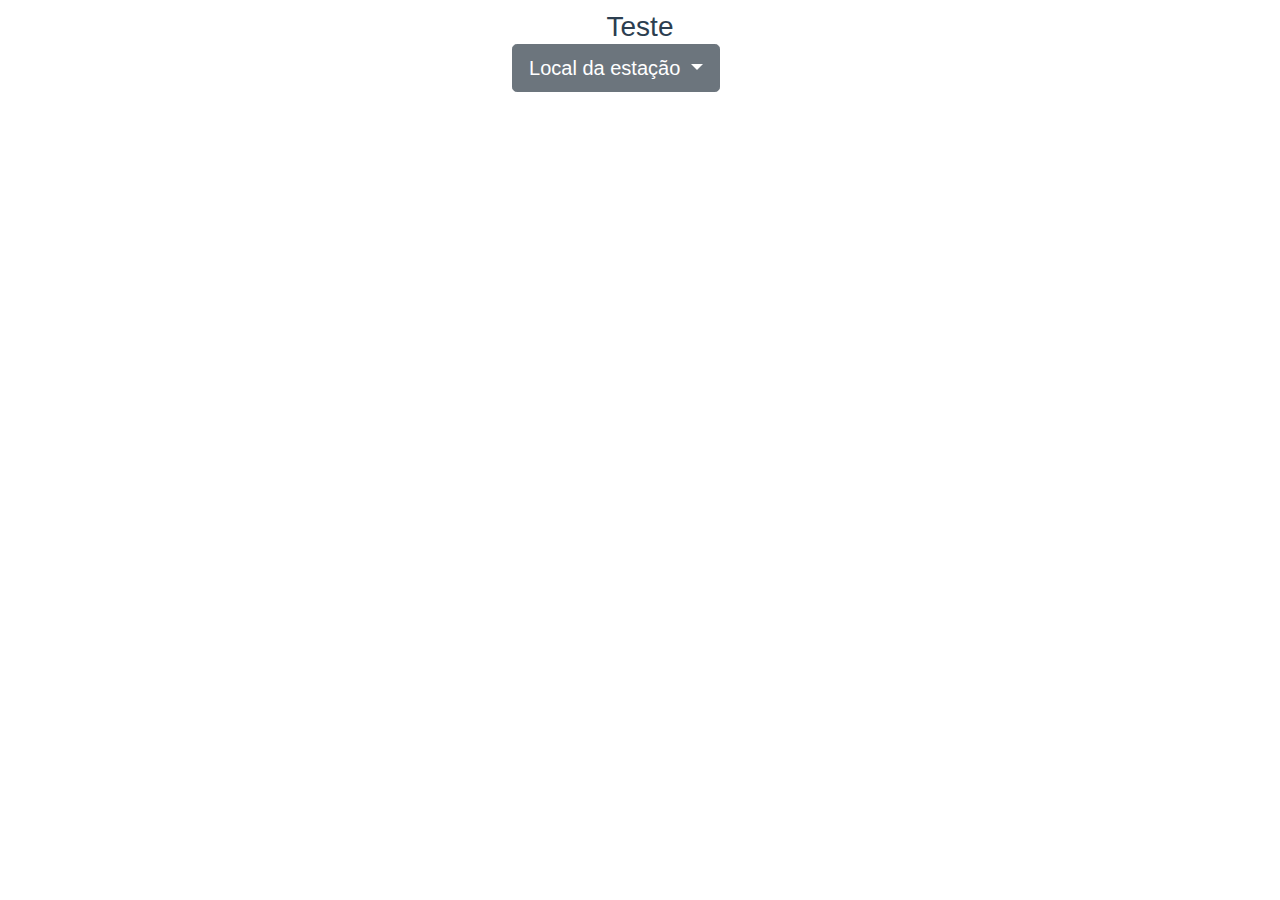
<file: frontend/vue-bootstrap/index.html>
<!DOCTYPE html><html lang=""><head><meta charset="utf-8"><meta http-equiv="X-UA-Compatible" content="IE=edge"><meta name="viewport" content="width=device-width,initial-scale=1"><link rel="icon" href="favicon.ico"><title>tempook</title><link href="css/app.4ce78b3d.css" rel="preload" as="style"><link href="css/chunk-vendors.52eaf30c.css" rel="preload" as="style"><link href="js/app.37677106.js" rel="preload" as="script"><link href="js/chunk-vendors.d203c41c.js" rel="preload" as="script"><link href="css/chunk-vendors.52eaf30c.css" rel="stylesheet"><link href="css/app.4ce78b3d.css" rel="stylesheet"></head><body><noscript><strong>We're sorry but tempook doesn't work properly without JavaScript enabled. Please enable it to continue.</strong></noscript><div id="app"></div><script src="js/chunk-vendors.d203c41c.js"></script><script src="js/app.37677106.js"></script></body></html>
</file>
<file: frontend/vue-bootstrap/css/app.4ce78b3d.css>
h3[data-v-dce2c504]{margin:5px 0 0}ul[data-v-dce2c504]{list-style-type:none;padding:0}li[data-v-dce2c504]{display:inline-block;margin:0 10px}a[data-v-dce2c504]{color:#42b983}#app{font-family:Avenir,Helvetica,Arial,sans-serif;-webkit-font-smoothing:antialiased;-moz-osx-font-smoothing:grayscale;text-align:center;color:#2c3e50;margin-top:10px}
</file>
